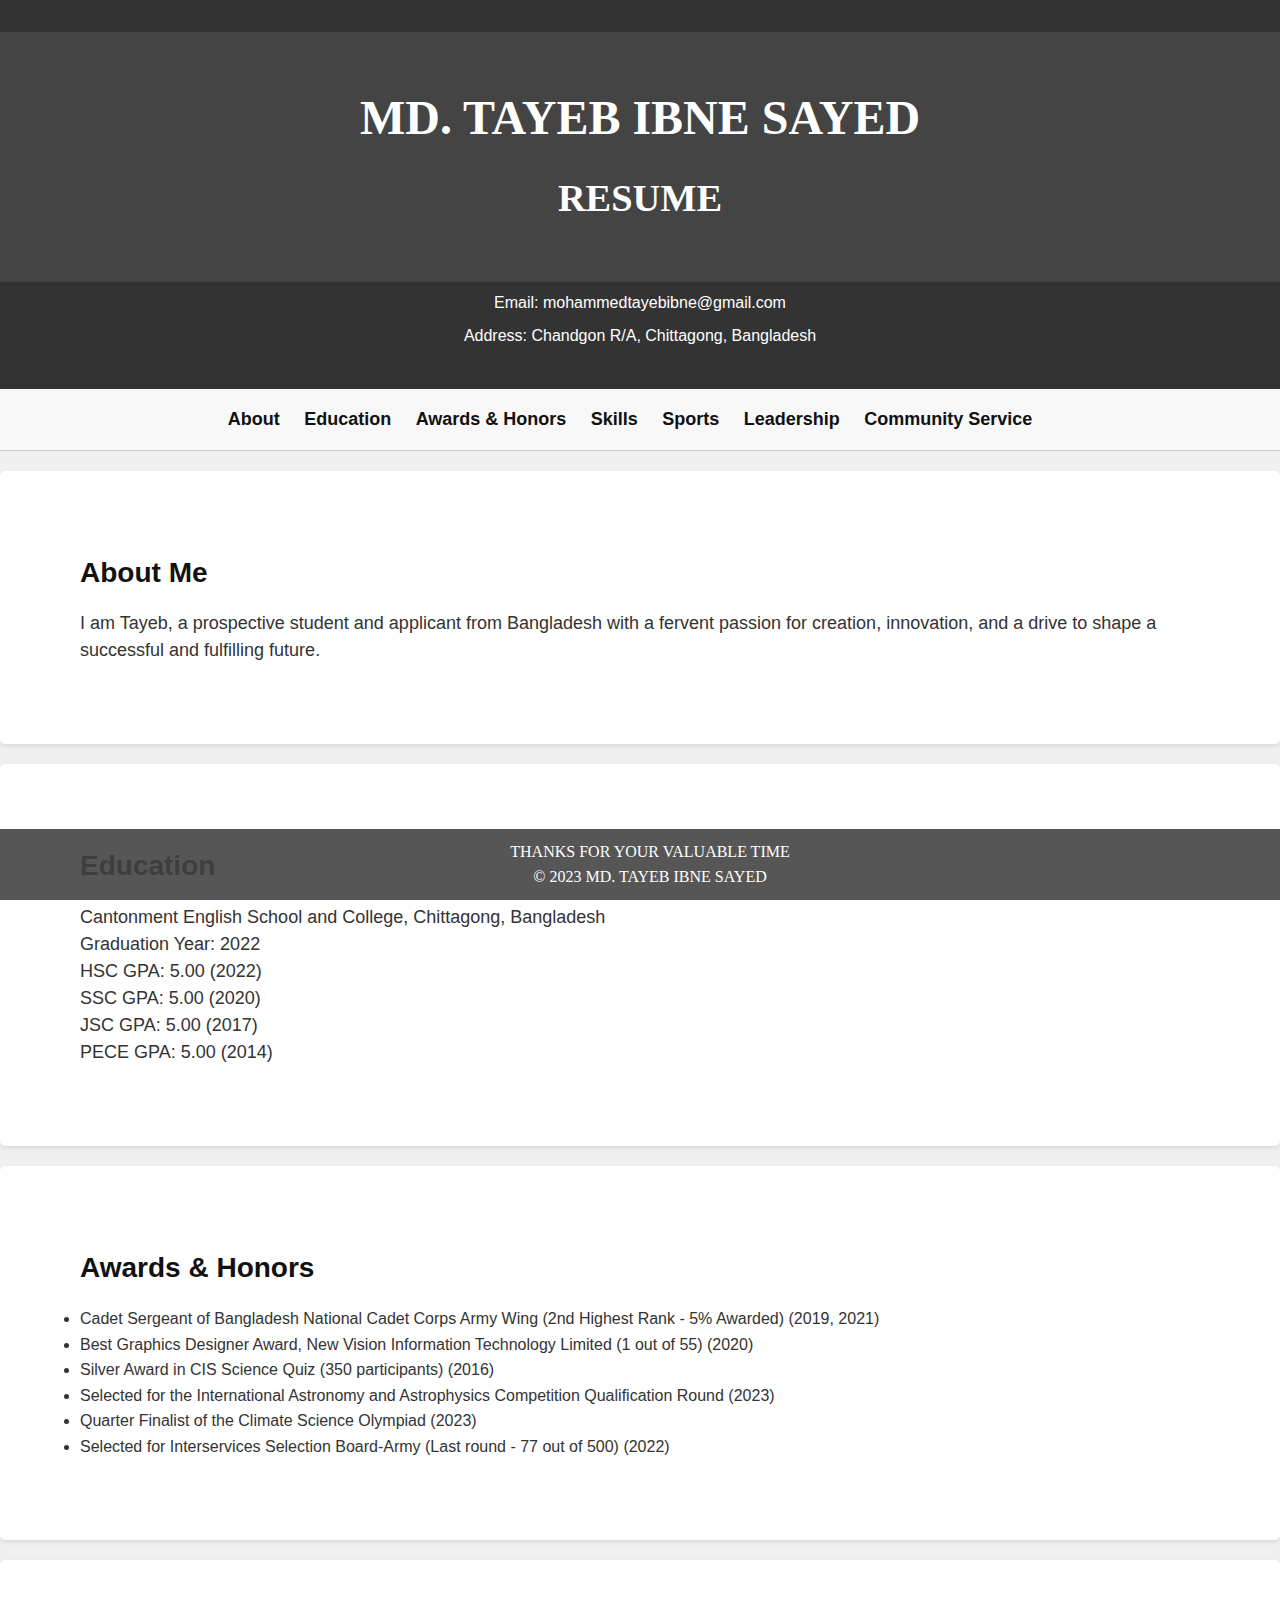
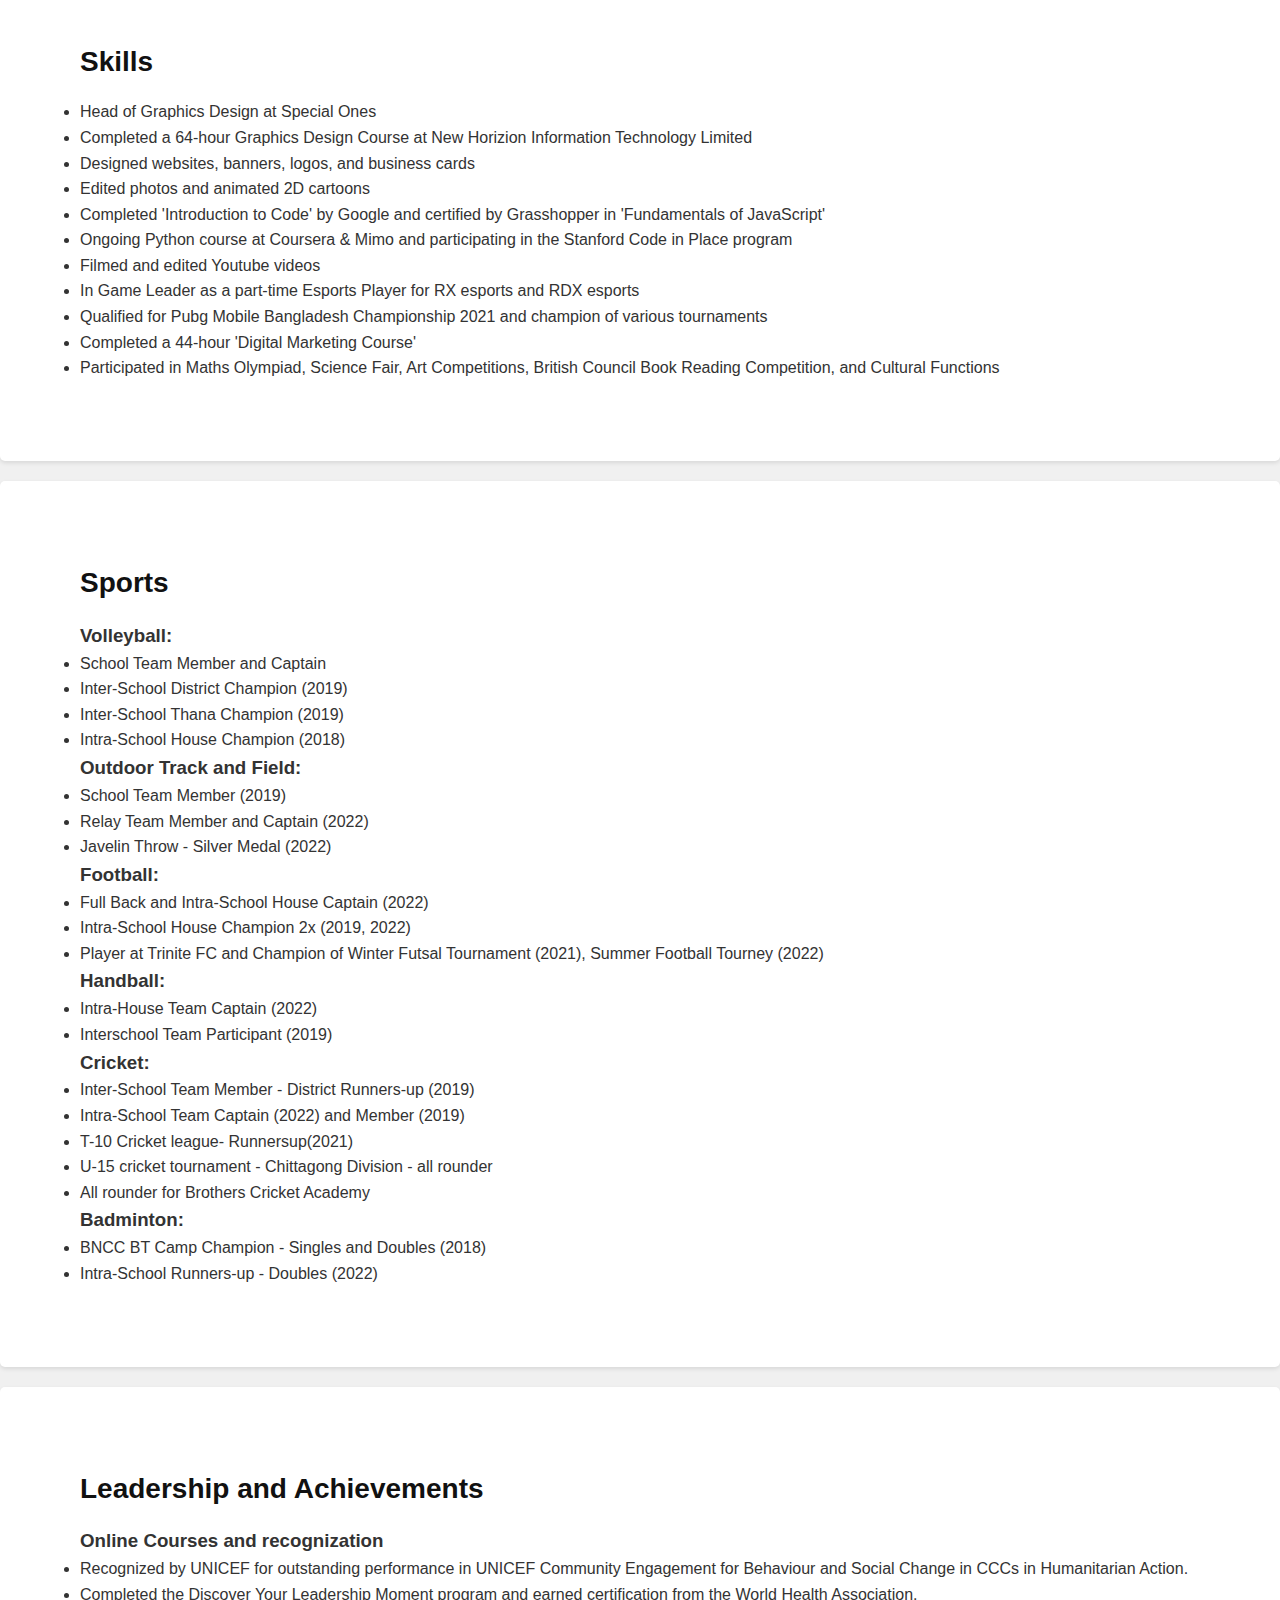
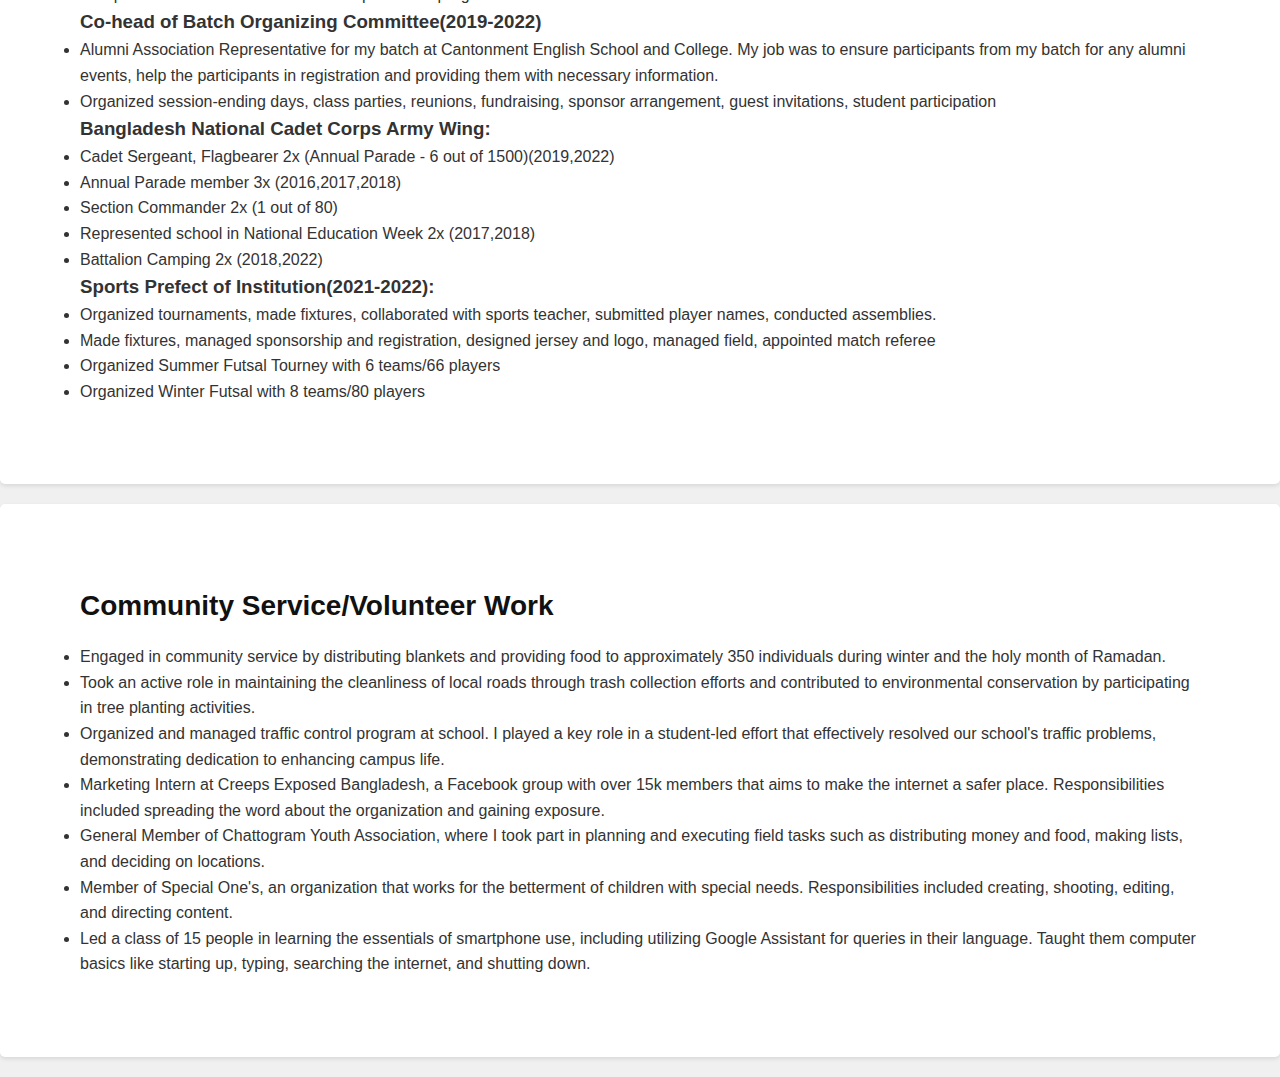
<file: index.html>
<!DOCTYPE html>
<html lang="en">
<head>
  <meta charset="UTF-8">
  <meta name="viewport" content="width=device-width, initial-scale=1.0">
  <title>MD. TAYEB IBNE SAYED-RESUME</title>
  <link rel="stylesheet" href="styles.css">
</head>
<body>
  <header class="modern">
    <div class="title-container">
      <h1 class="minimal">
          MD. TAYEB IBNE SAYED
          <br><span>RESUME</span>
      </h1>
      
      <p class="contact-info">Email: mohammedtayebibne@gmail.com</p>
      <p class="contact-info">Address: Chandgon R/A, Chittagong, Bangladesh</p>
  </div>
</header>

  <div class="content-container">
    <nav class="minimal">
      <ul>
        <li><a href="#about">About</a></li>
        <li><a href="#education">Education</a></li>
        <li><a href="#awards">Awards & Honors</a></li>
        <li><a href="#skills">Skills</a></li>
        <li><a href="#sports">Sports</a></li>
        <li><a href="#leadership">Leadership</a></li>
        <li><a href="#community">Community Service</a></li>
      </ul>
    </nav>
    <section id="about" class="modern">
      <h2>About Me</h2>
      <p>I am Tayeb, a prospective student and applicant from Bangladesh with a fervent passion for creation, innovation, and a drive to shape a successful and fulfilling future.</p>
    </section>
    <section id="education" class="minimal">
      <h2>Education</h2>
      <p>Cantonment English School and College, Chittagong, Bangladesh</p>
      <p>Graduation Year: 2022</p>
      <p>HSC GPA: 5.00 (2022)</p>
      <p>SSC GPA: 5.00 (2020)</p>
      <p>JSC GPA: 5.00 (2017)</p>
      <p>PECE GPA: 5.00 (2014)</p>
    </section>
    <section id="awards" class="modern">
      <h2>Awards & Honors</h2>
      <ul>
      <li>Cadet Sergeant of Bangladesh National Cadet Corps Army Wing (2nd Highest Rank - 5% Awarded) (2019, 2021)</li>
      <li>Best Graphics Designer Award, New Vision Information Technology Limited (1 out of 55) (2020)</li>
      <li>Silver Award in CIS Science Quiz (350 participants) (2016)</li>
      <li>Selected for the International Astronomy and Astrophysics Competition Qualification Round (2023)</li>
      <li>Quarter Finalist of the Climate Science Olympiad (2023)</li>
      <li>Selected for Interservices Selection Board-Army (Last round - 77 out of 500) (2022)</li>
    </ul>
  </section>
  <section id="skills" class="minimal">
    <h2>Skills</h2>
    <ul>
      <li>Head of Graphics Design at Special Ones</li>
      <li>Completed a 64-hour Graphics Design Course at New Horizion Information Technology Limited</li>
      <li>Designed websites, banners, logos, and business cards</li>
      <li>Edited photos and animated 2D cartoons</li>
      <li>Completed 'Introduction to Code' by Google and certified by Grasshopper in 'Fundamentals of JavaScript'</li>
      <li>Ongoing Python course at Coursera & Mimo and participating in the Stanford Code in Place program</li>
      <li>Filmed and edited Youtube videos</li>
      <li>In Game Leader as a part-time Esports Player for RX esports and RDX esports</li>
      <li>Qualified for Pubg Mobile Bangladesh Championship 2021 and champion of various tournaments</li>
      <li>Completed a 44-hour 'Digital Marketing Course'</li>
      <li>Participated in Maths Olympiad, Science Fair, Art Competitions, British Council Book Reading Competition, and Cultural Functions</li>
    </ul>
</section>
<section id="sports" class="minimal">
  <h2>Sports</h2>
  <h3>Volleyball:</h3>
    <ul>
      <li>School Team Member and Captain</li>
      <li>Inter-School District Champion (2019)</li>
      <li>Inter-School Thana Champion (2019)</li>
      <li>Intra-School House Champion (2018)</li>
    </ul>
    <h3>Outdoor Track and Field:</h3>
    <ul>
      <li>School Team Member (2019)</li>
      <li>Relay Team Member and Captain (2022)</li>
      <li>Javelin Throw - Silver Medal (2022)</li>
    </ul>
    <h3>Football:</h3>
    <ul>
      <li>Full Back and Intra-School House Captain (2022)</li>
      <li>Intra-School House Champion 2x (2019, 2022)</li>
      <li>Player at Trinite FC and Champion of Winter Futsal Tournament (2021), Summer Football Tourney (2022)</li>
    </ul>
    <h3>Handball:</h3>
    <ul>
      <li>Intra-House Team Captain (2022)</li>
      <li>Interschool Team Participant (2019)</li>
    </ul>
    <h3>Cricket:</h3>
    <ul>
      <li>Inter-School Team Member - District Runners-up (2019)</li>
      <li>Intra-School Team Captain (2022) and Member (2019)</li>
      <li>T-10 Cricket league- Runnersup(2021)</li>
      <li>U-15 cricket tournament - Chittagong Division - all rounder</li>
      <li>All rounder for Brothers Cricket Academy</li>
    </ul>
    <h3>Badminton:</h3>
    <ul>
      <li>BNCC BT Camp Champion - Singles and Doubles (2018)</li>
      <li>Intra-School Runners-up - Doubles (2022)</li>
    </ul>
</section>
<section id="leadership" class="modern">
  <h2>Leadership and Achievements</h2>
    <ul>
     <h3>Online Courses and recognization</h3> 
     </ul>
      <li>Recognized by UNICEF for outstanding performance in UNICEF Community Engagement for Behaviour and Social Change in CCCs in Humanitarian Action.</li>
      <li>Completed the Discover Your Leadership Moment program and earned certification from the World Health Association.</li>
      <ul>
      <h3>Co-head of Batch Organizing Committee(2019-2022)</h3>
    </ul>
    <li>Alumni Association Representative for my batch at Cantonment English School and College. My job was to ensure participants from my batch for any alumni events, help the participants in registration and providing them with necessary information.</li>
      <li>Organized session-ending days, class parties, reunions, fundraising, sponsor arrangement, guest invitations, student participation</li>
      <ul>
      <h3>Bangladesh National Cadet Corps Army Wing:</h3>

    </ul>
      <li>Cadet Sergeant, Flagbearer 2x (Annual Parade - 6 out of 1500)(2019,2022)</li>
      <li>Annual Parade member 3x (2016,2017,2018)</li>
      <li>Section Commander 2x (1 out of 80)</li>
      <li>Represented school in National Education Week 2x (2017,2018)</li>
      <li>Battalion Camping 2x (2018,2022)</li>
<ul> 
      <h3>Sports Prefect of Institution(2021-2022):</h3>
      
</ul>
    <li>Organized tournaments, made fixtures, collaborated with sports teacher, submitted player names, conducted assemblies.</li>
        <li>Made fixtures, managed sponsorship and registration, designed jersey and logo, managed field, appointed match referee</li>
        <li>Organized Summer Futsal Tourney with 6 teams/66 players</li>
        <li>Organized Winter Futsal with 8 teams/80 players</li>
      </ul>
    </ul>
  </section>
  <section id="community" class="minimal">
    <h2>Community Service/Volunteer Work</h2>
    <ul>
      <li> Engaged in community service by distributing blankets and providing food to approximately 350 individuals during winter and the holy month of Ramadan.</li>
      <li>Took an active role in maintaining the cleanliness of local roads through trash collection efforts and contributed to environmental conservation by participating in tree planting activities.</li>
      <li>Organized and managed traffic control program at school. I played a key role in a student-led effort that effectively resolved our school's traffic problems, demonstrating dedication to enhancing campus life.</li>
      <li>Marketing Intern at Creeps Exposed Bangladesh, a Facebook group with over 15k members that aims to make the internet a safer place. Responsibilities included spreading the word about the organization and gaining exposure.</li>
      <li>General Member of Chattogram Youth Association, where I took part in planning and executing field tasks such as distributing money and food, making lists, and deciding on locations.</li>
      <li>Member of Special One's, an organization that works for the betterment of children with special needs. Responsibilities included creating, shooting, editing, and directing content.</li>
      <li>Led a class of 15 people in learning the essentials of smartphone use, including utilizing Google Assistant for queries in their language. Taught them computer basics like starting up, typing, searching the internet, and shutting down.</li>
    </ul>
  </section>
</div>
<footer class="tech">
  THANKS FOR YOUR VALUABLE TIME
  <br>© 2023 MD. TAYEB IBNE SAYED
</footer>
</body>
</html>
</file>
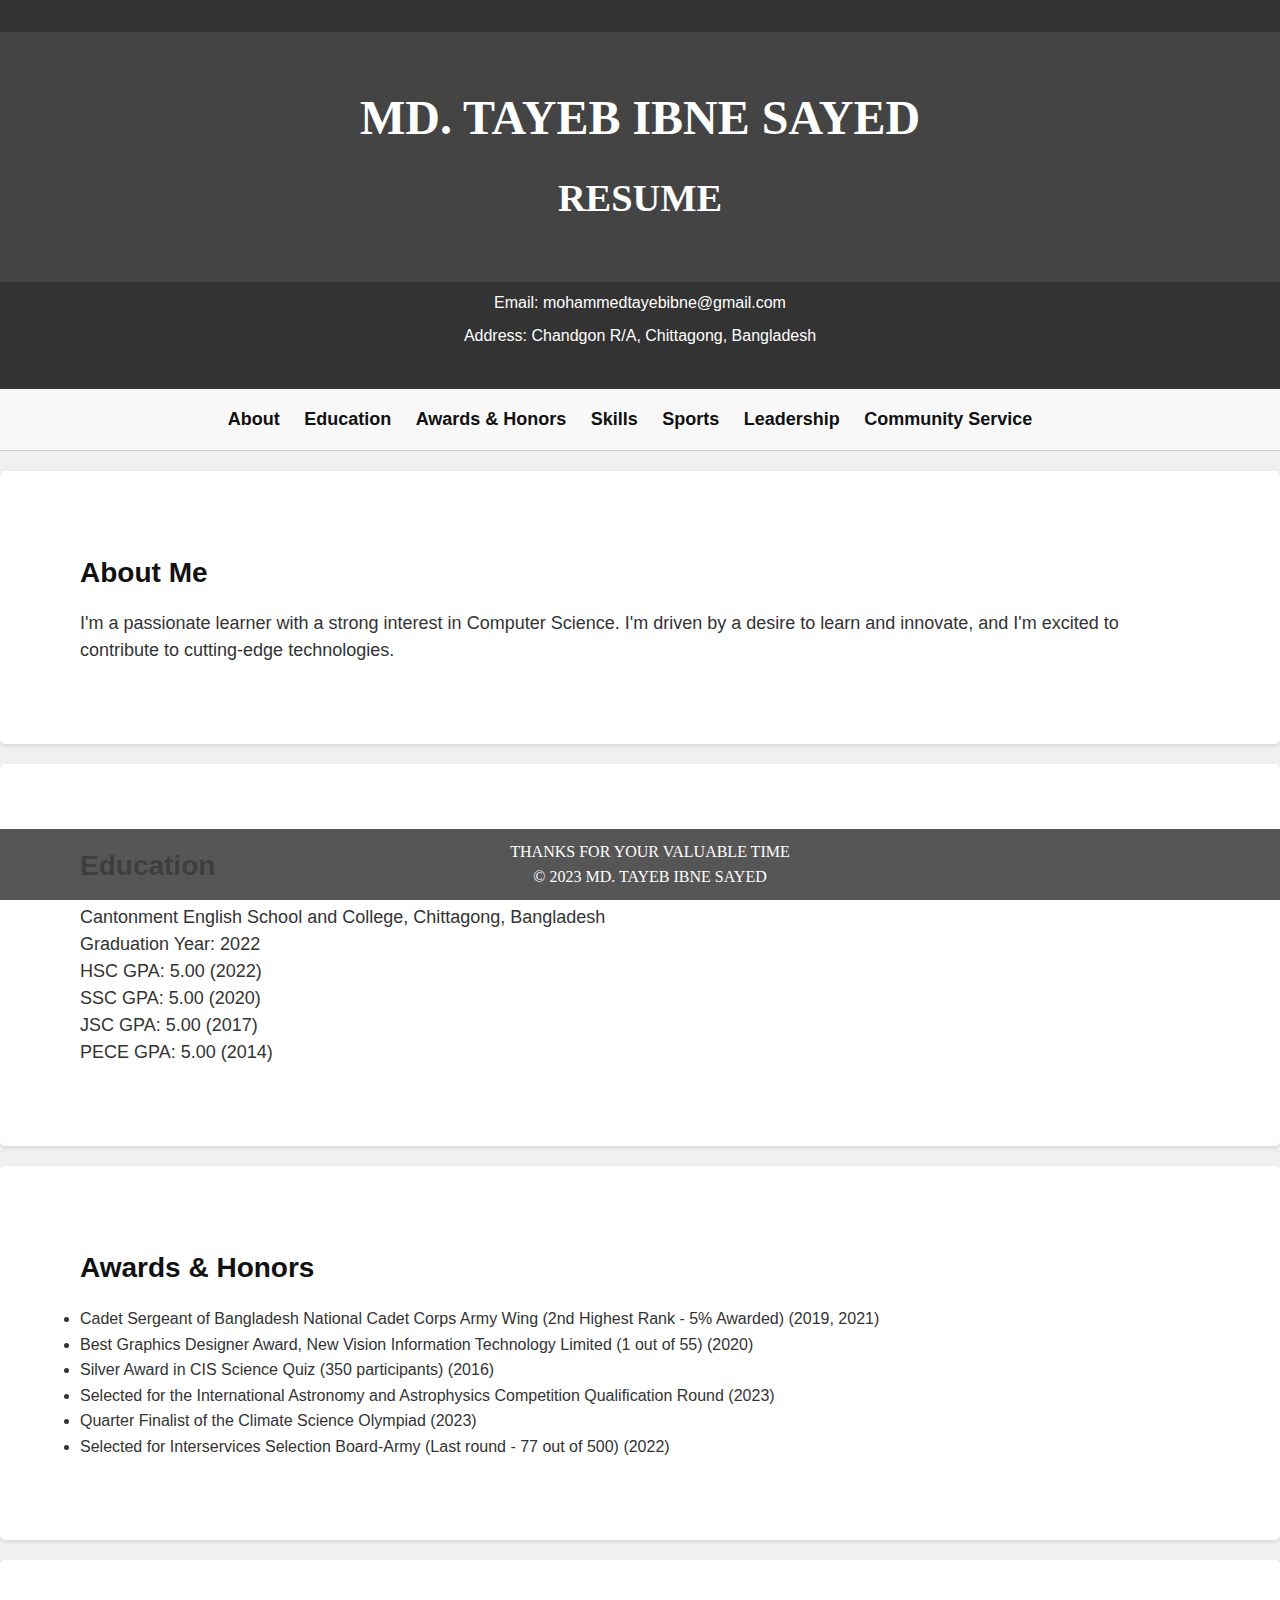
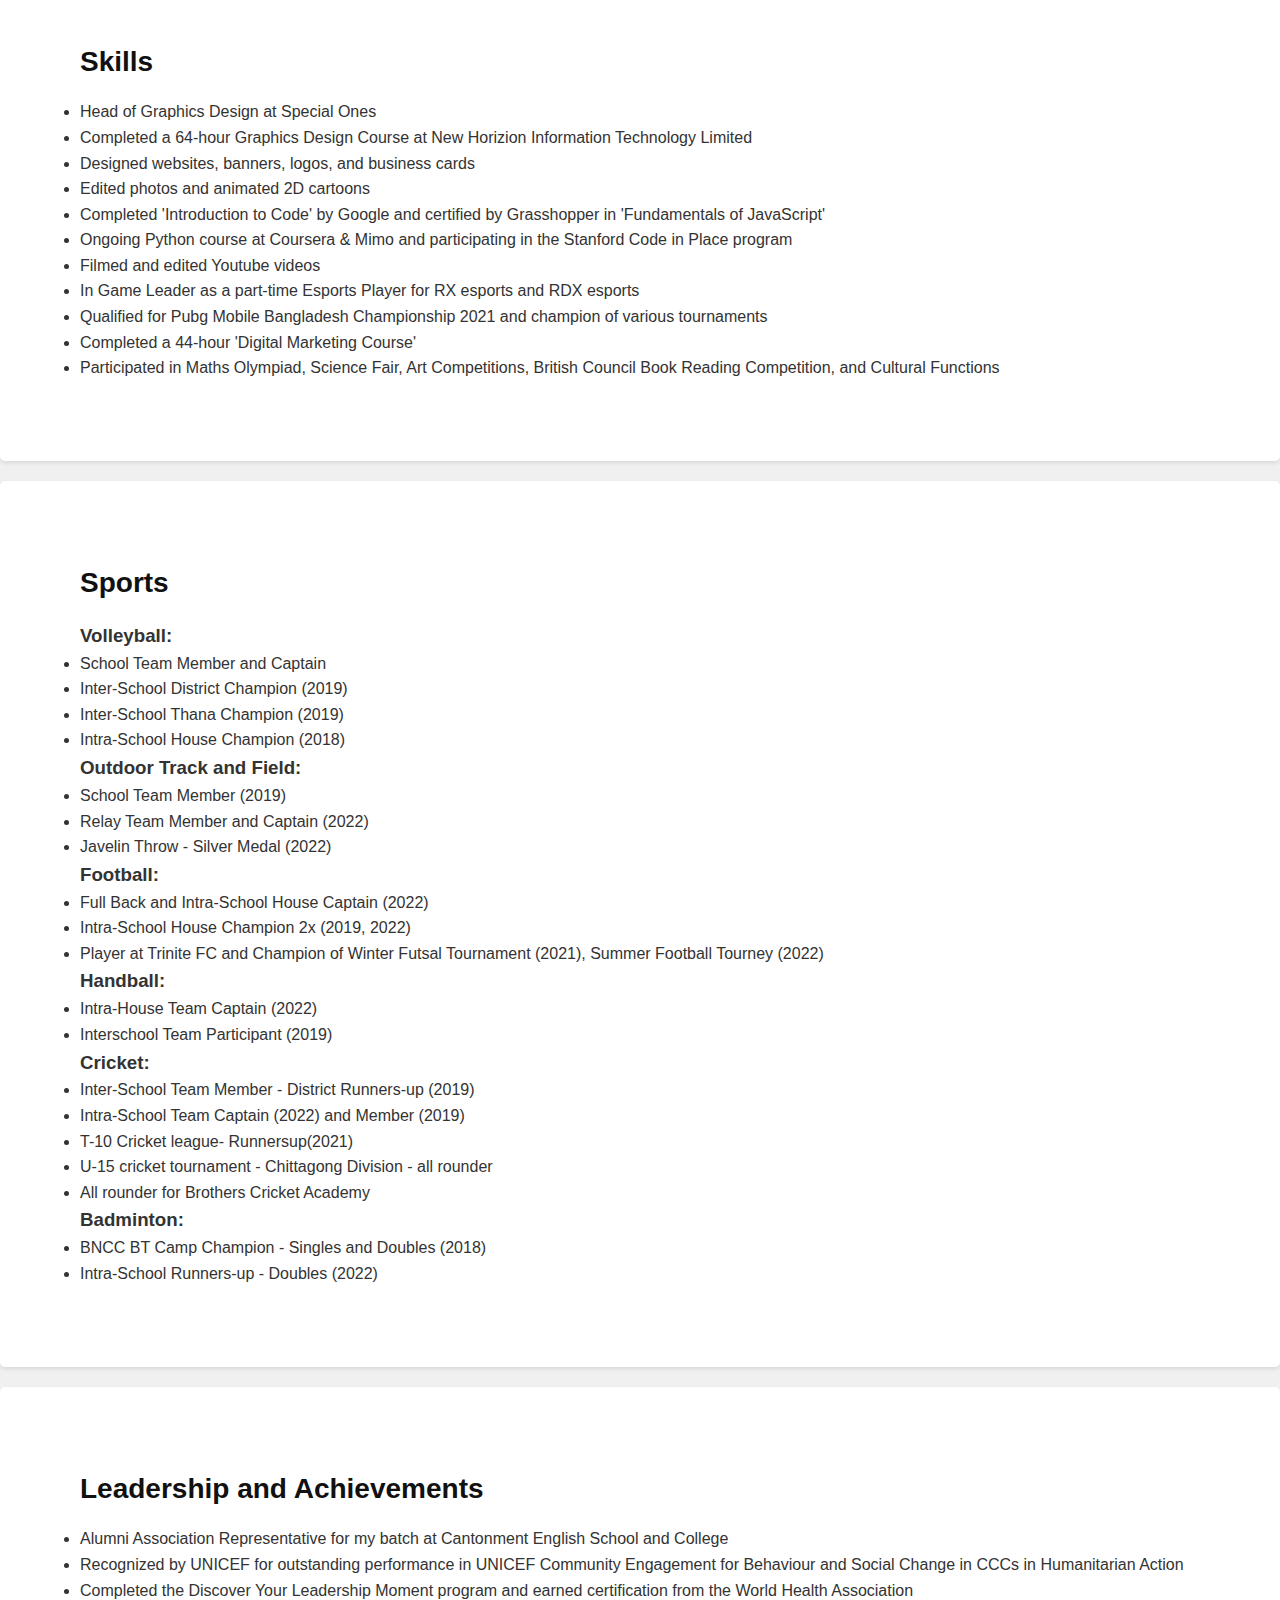
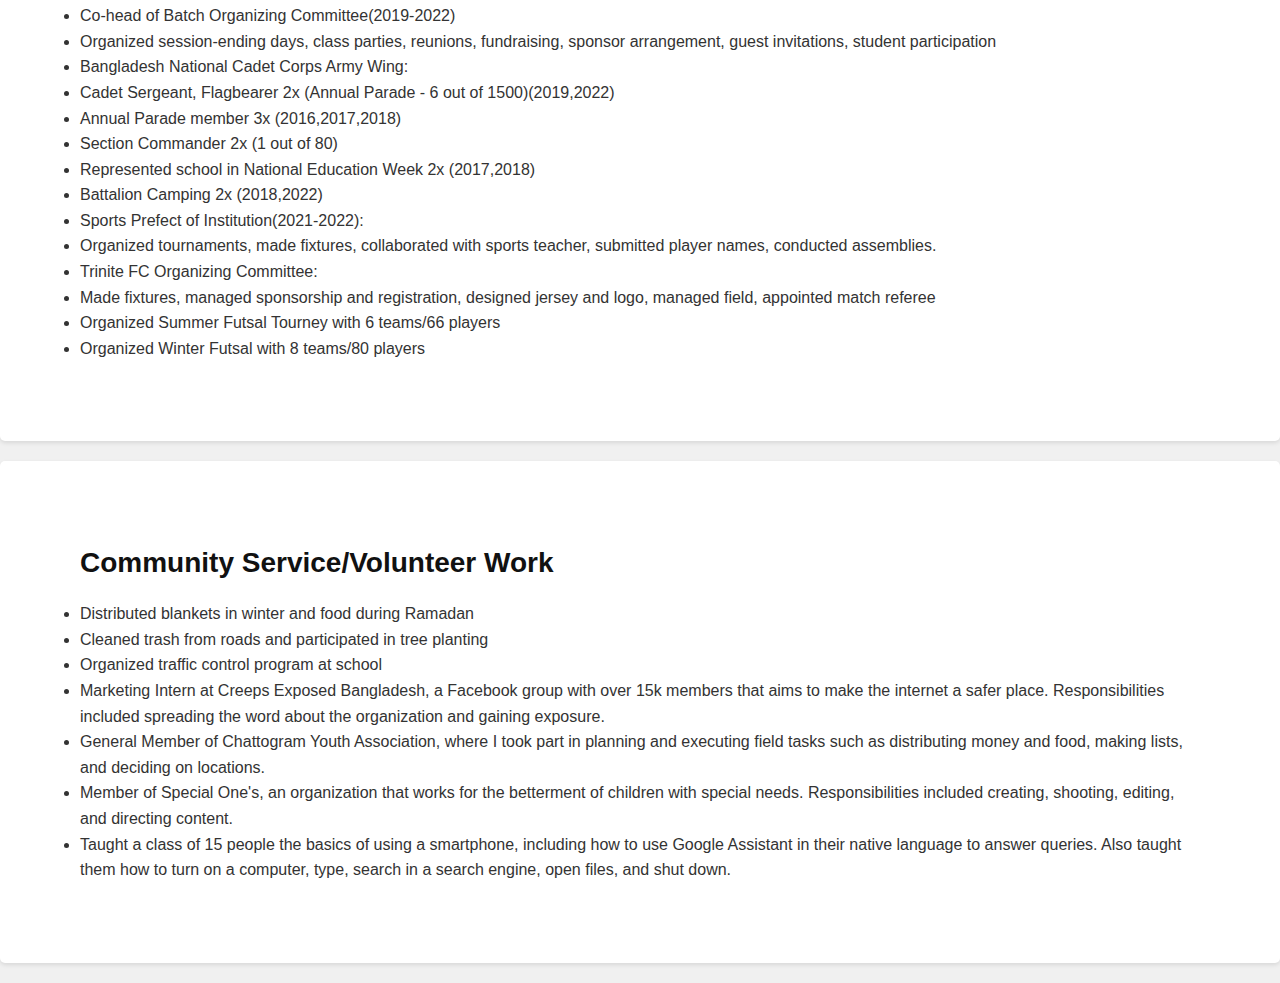
<file: My-Portfolio-Website.html>
<!DOCTYPE html>
<html lang="en">
<head>
  <meta charset="UTF-8">
  <meta name="viewport" content="width=device-width, initial-scale=1.0">
  <title>MD. TAYEB IBNE SAYED-RESUME</title>
  <link rel="stylesheet" href="styles.css">
</head>
<body>
  <header class="modern">
    <div class="title-container">
      <h1 class="minimal">
          MD. TAYEB IBNE SAYED
          <br><span>RESUME</span>
      </h1>
      
      <p class="contact-info">Email: mohammedtayebibne@gmail.com</p>
      <p class="contact-info">Address: Chandgon R/A, Chittagong, Bangladesh</p>
  </div>
</header>

  <div class="content-container">
    <nav class="minimal">
      <ul>
        <li><a href="#about">About</a></li>
        <li><a href="#education">Education</a></li>
        <li><a href="#awards">Awards & Honors</a></li>
        <li><a href="#skills">Skills</a></li>
        <li><a href="#sports">Sports</a></li>
        <li><a href="#leadership">Leadership</a></li>
        <li><a href="#community">Community Service</a></li>
      </ul>
    </nav>
    <section id="about" class="modern">
      <h2>About Me</h2>
      <p>I'm a passionate learner with a strong interest in Computer Science. I'm driven by a desire to learn and innovate, and I'm excited to contribute to cutting-edge technologies.</p>
    </section>
    <section id="education" class="minimal">
      <h2>Education</h2>
      <p>Cantonment English School and College, Chittagong, Bangladesh</p>
      <p>Graduation Year: 2022</p>
      <p>HSC GPA: 5.00 (2022)</p>
      <p>SSC GPA: 5.00 (2020)</p>
      <p>JSC GPA: 5.00 (2017)</p>
      <p>PECE GPA: 5.00 (2014)</p>
    </section>
    <section id="awards" class="modern">
      <h2>Awards & Honors</h2>
      <ul>
      <li>Cadet Sergeant of Bangladesh National Cadet Corps Army Wing (2nd Highest Rank - 5% Awarded) (2019, 2021)</li>
      <li>Best Graphics Designer Award, New Vision Information Technology Limited (1 out of 55) (2020)</li>
      <li>Silver Award in CIS Science Quiz (350 participants) (2016)</li>
      <li>Selected for the International Astronomy and Astrophysics Competition Qualification Round (2023)</li>
      <li>Quarter Finalist of the Climate Science Olympiad (2023)</li>
      <li>Selected for Interservices Selection Board-Army (Last round - 77 out of 500) (2022)</li>
    </ul>
  </section>
  <section id="skills" class="minimal">
    <h2>Skills</h2>
    <ul>
      <li>Head of Graphics Design at Special Ones</li>
      <li>Completed a 64-hour Graphics Design Course at New Horizion Information Technology Limited</li>
      <li>Designed websites, banners, logos, and business cards</li>
      <li>Edited photos and animated 2D cartoons</li>
      <li>Completed 'Introduction to Code' by Google and certified by Grasshopper in 'Fundamentals of JavaScript'</li>
      <li>Ongoing Python course at Coursera & Mimo and participating in the Stanford Code in Place program</li>
      <li>Filmed and edited Youtube videos</li>
      <li>In Game Leader as a part-time Esports Player for RX esports and RDX esports</li>
      <li>Qualified for Pubg Mobile Bangladesh Championship 2021 and champion of various tournaments</li>
      <li>Completed a 44-hour 'Digital Marketing Course'</li>
      <li>Participated in Maths Olympiad, Science Fair, Art Competitions, British Council Book Reading Competition, and Cultural Functions</li>
    </ul>
</section>
<section id="sports" class="minimal">
  <h2>Sports</h2>
  <h3>Volleyball:</h3>
    <ul>
      <li>School Team Member and Captain</li>
      <li>Inter-School District Champion (2019)</li>
      <li>Inter-School Thana Champion (2019)</li>
      <li>Intra-School House Champion (2018)</li>
    </ul>
    <h3>Outdoor Track and Field:</h3>
    <ul>
      <li>School Team Member (2019)</li>
      <li>Relay Team Member and Captain (2022)</li>
      <li>Javelin Throw - Silver Medal (2022)</li>
    </ul>
    <h3>Football:</h3>
    <ul>
      <li>Full Back and Intra-School House Captain (2022)</li>
      <li>Intra-School House Champion 2x (2019, 2022)</li>
      <li>Player at Trinite FC and Champion of Winter Futsal Tournament (2021), Summer Football Tourney (2022)</li>
    </ul>
    <h3>Handball:</h3>
    <ul>
      <li>Intra-House Team Captain (2022)</li>
      <li>Interschool Team Participant (2019)</li>
    </ul>
    <h3>Cricket:</h3>
    <ul>
      <li>Inter-School Team Member - District Runners-up (2019)</li>
      <li>Intra-School Team Captain (2022) and Member (2019)</li>
      <li>T-10 Cricket league- Runnersup(2021)</li>
      <li>U-15 cricket tournament - Chittagong Division - all rounder</li>
      <li>All rounder for Brothers Cricket Academy</li>
    </ul>
    <h3>Badminton:</h3>
    <ul>
      <li>BNCC BT Camp Champion - Singles and Doubles (2018)</li>
      <li>Intra-School Runners-up - Doubles (2022)</li>
    </ul>
</section>
<section id="leadership" class="modern">
  <h2>Leadership and Achievements</h2>
    <ul>
      <li>Alumni Association Representative for my batch at Cantonment English School and College</li>
      <li>Recognized by UNICEF for outstanding performance in UNICEF Community Engagement for Behaviour and Social Change in CCCs in Humanitarian Action</li>
      <li>Completed the Discover Your Leadership Moment program and earned certification from the World Health Association</li>
      <li>Co-head of Batch Organizing Committee(2019-2022)</li>
      <li>Organized session-ending days, class parties, reunions, fundraising, sponsor arrangement, guest invitations, student participation</li>
      <li>Bangladesh National Cadet Corps Army Wing:</li>
      <li>Cadet Sergeant, Flagbearer 2x (Annual Parade - 6 out of 1500)(2019,2022)</li>
      <li>Annual Parade member 3x (2016,2017,2018)</li>
      <li>Section Commander 2x (1 out of 80)</li>
      <li>Represented school in National Education Week 2x (2017,2018)</li>
      <li>Battalion Camping 2x (2018,2022)</li>
      <li>Sports Prefect of Institution(2021-2022):</li>
      <li>Organized tournaments, made fixtures, collaborated with sports teacher, submitted player names, conducted assemblies.</li>
      <li>Trinite FC Organizing Committee:</li>
        <li>Made fixtures, managed sponsorship and registration, designed jersey and logo, managed field, appointed match referee</li>
        <li>Organized Summer Futsal Tourney with 6 teams/66 players</li>
        <li>Organized Winter Futsal with 8 teams/80 players</li>
      </ul>
    </ul>
  </section>
  <section id="community" class="minimal">
    <h2>Community Service/Volunteer Work</h2>
    <ul>
      <li>Distributed blankets in winter and food during Ramadan</li>
      <li>Cleaned trash from roads and participated in tree planting</li>
      <li>Organized traffic control program at school</li>
      <li>Marketing Intern at Creeps Exposed Bangladesh, a Facebook group with over 15k members that aims to make the internet a safer place. Responsibilities included spreading the word about the organization and gaining exposure.</li>
      <li>General Member of Chattogram Youth Association, where I took part in planning and executing field tasks such as distributing money and food, making lists, and deciding on locations.</li>
      <li>Member of Special One's, an organization that works for the betterment of children with special needs. Responsibilities included creating, shooting, editing, and directing content.</li>
      <li>Taught a class of 15 people the basics of using a smartphone, including how to use Google Assistant in their native language to answer queries. Also taught them how to turn on a computer, type, search in a search engine, open files, and shut down.</li>
    </ul>
  </section>
</div>
<footer class="tech">
  THANKS FOR YOUR VALUABLE TIME
  <br>© 2023 MD. TAYEB IBNE SAYED
</footer>
</body>
</html>
</file>
<file: styles.css>
body, h1, h2, h3, p, ul, li {
    margin: 0;
    padding: 0; 
} 
body {
    line-height: 1.6;
    h2.title { font-size: 0; }
    background-color: #f0f0f0;
    color: #333;
    font-family: 'Arial', sans-serif;
}
head {
    text-align: center;
    padding: 2em 0;
    background-color: #333;
    color: white;
}
header {
    text-align: center;
    padding: 2em 0;
    background-color: #333;
    color: white;
}


header h1 {
    font-size: 2.5em;
    background-color: #444;
    color: white;
    padding: 1em;
    margin: 0; font-family: Georgia, 'Times New Roman', Times, serif;
}

header h1.minimal {
    font-size: 3em;
}

header h1.minimal span {
    font-size: 0.8em; font-family: Georgia, 'Times New Roman', Times, serif;
}

.contact-info {
    font-size: 16px;
    margin: 0.5em 0;
    color: white;
}

nav.minimal ul {
    list-style-type: none;
    text-align: center;
    background-color: #f8f8f8;
    padding: 1em 0;
    border-bottom: 1px solid #ccc;
}

nav.minimal ul li {
    display: inline;
    margin-right: 20px;
}

nav.minimal ul li a {
    color: #111;
    text-decoration: none;
    font-weight: bold;
    font-size: 18px;
}

nav.minimal ul li a:hover {
    color: #333;
    text-decoration: underline;
}

nav.minimal ul li a.active {
    color: #007bff;
}

section {
    padding: 5em;
    background-color: white;
    margin: 20px 0;
    box-shadow: 0 2px 4px rgba(0, 0, 0, 0.1);
    border-radius: 5px;
}

section h2 {
    font-size: 28px;
    margin-bottom: 15px;
    color: #111;
}

section p {
    font-size: 18px;
    line-height: 1.5;
    color: #333;
}

footer {
    text-align: center;
    padding: 10px;
    position: fixed;
    bottom: 0;
    opacity: 0.9;
    width: 100%;
    background-color: #444;
    color: white; font-family: Georgia, 'Times New Roman', Times, serif;
}
@media screen and (max-width: 768px) {
    nav.minimal ul li {
        display: block;
        margin: 10px 0;
    }

    .content-container {
        padding-bottom: 60px;
    }
}
</file>
